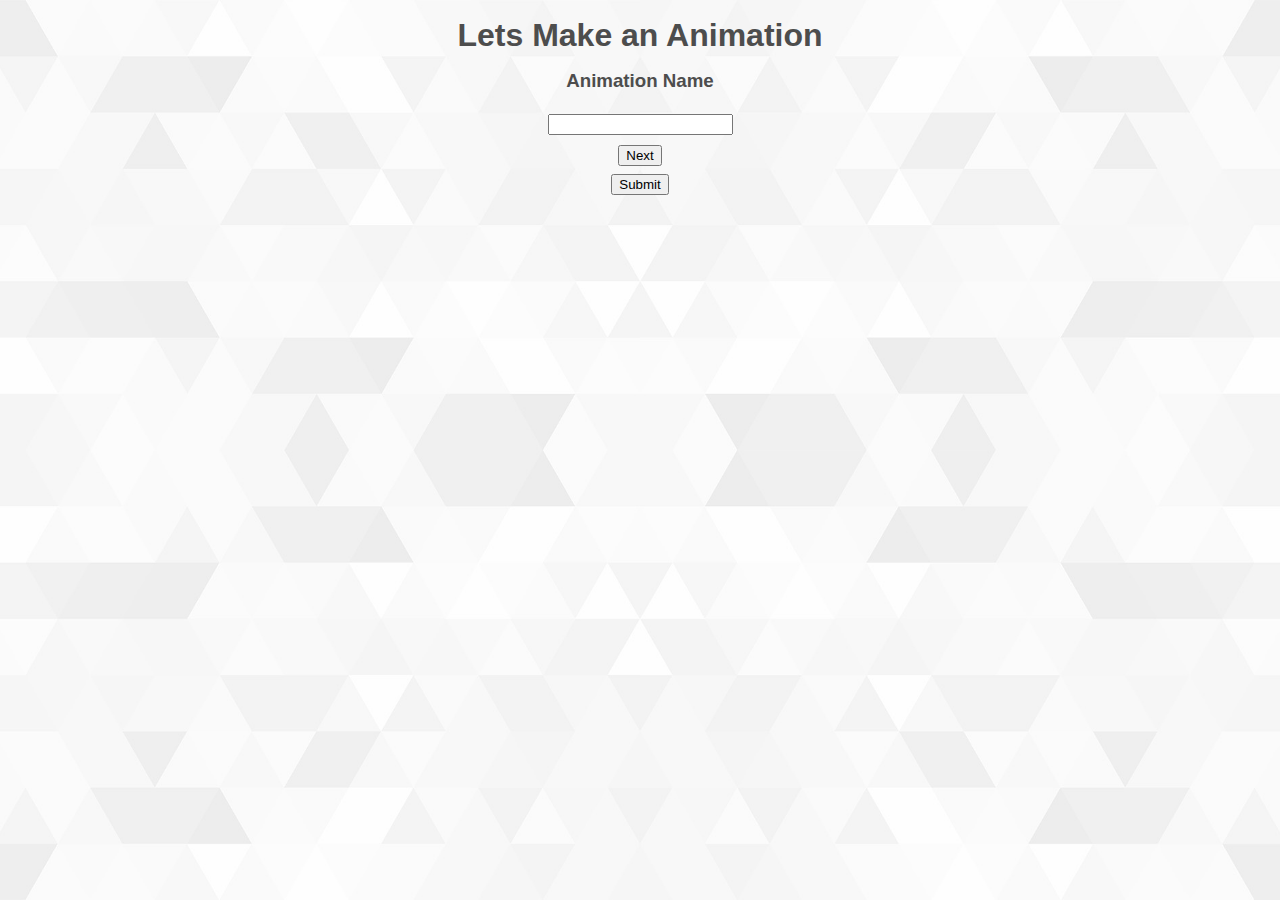
<file: code/index.html>
<!DOCTYPE html>
<html lang="">

<head>
    <meta charset="UTF-8">
    <title>Let's Animate</title>
    <meta name="Author" content="" />
    <link rel="stylesheet" type="text/css" href="style.css">
    <script src="java.js"></script>
</head>

<body onload='setup()'> 

    <div class="setup">
        <h1 id="title">Lets Make an Animation</h1>
        <div id="Name" class="setupElement">
            <h3>Animation Name</h3>
            <input type="text" id ="name">
        </div>
        <div id="Background" class="setupElement">
            <h3>Background</h3>
            <input type="text" id ="background">
        </div>
        <div id="Character" class="setupElement">
            <h3>Character</h3>
            <input type="text" id ="charicter">
        </div>
        <div id="Movement" class="setupElement">
            <h3>Movement</h3>
            <input type="text" id ="movement">
        </div>
        <div id="Fall" class="setupElement">
            <h3>Fall</h3>
            <input type="text" id ="fall">
        </div>
        <div id="Fall2" class="setupElement">
            <h3>Fall 2</h3>
            <input type="text" id ="fall2">
        </div>
        <div id="Extras" class="setupElement">
            <h3>Extras</h3>
            <input type="text"id ="extras">
        </div>
        <div id="UserName" class="setupElement">
            <h3>Author</h3>
            <input type="text" id ="username">
        </div>
        <div id="Next" onclick='Next()'>
            <input type="submit" value="Next" >
        </div>
        <div id="Submit" onclick='submit()'>
            <input type="submit" >
        </div>

    </div>



</body>

</html>
</file>
<file: code/style.css>
html,
body {
    background: white;
    padding: 0;
    margin: 0;
    font-family: "Lato", "Arial", sans-serif;
    line-height: 150%;
    font-size: 16px;
    color: #4d4d4d;
    
    background-image: url(../assets/tri.jpg);
    background-repeat: no-repeat;
    background-position: center center;
    background-size: cover;
    background-attachment: fixed; 
    
    
}
#title {
    text-align: center;
}
.setup {
    margin: 0 auto;
    text-align: center;
    max-width: 550px;
    /*background-color: white;*/
    padding-top: 2px;
        
}
.setupElement {
    height: 69px;
} 

h3 {}

#Next {
    margin: 0 auto;
    text-align: center;
    margin-top: 5px;
}

#Submit {
    margin: 0 auto;
    text-align: center;
    margin-top: 5px;
}
</file>
